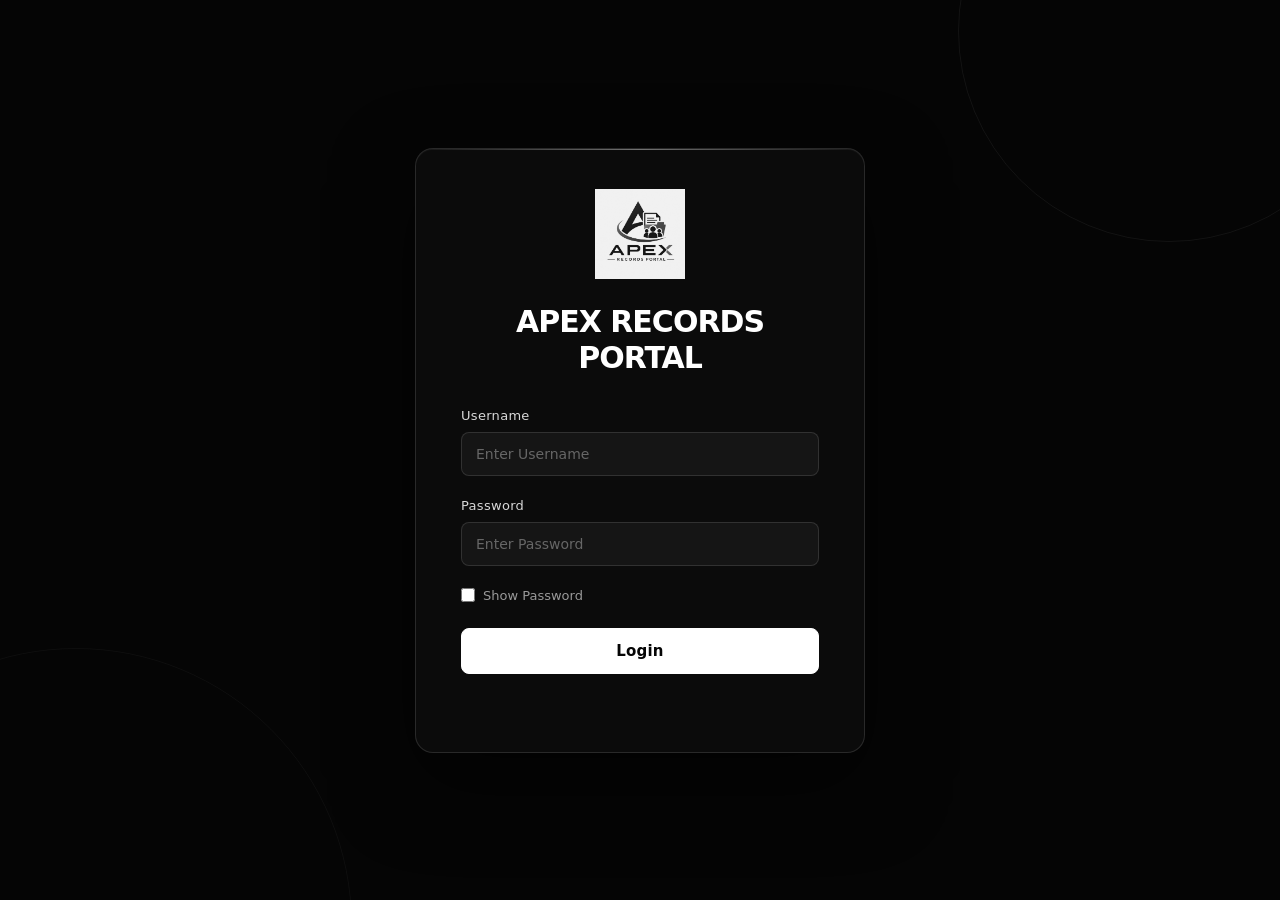
<file: index.html>
<!DOCTYPE html>
<html>
<head>
    <meta charset="UTF-8">
    <title>Employee Management System</title>

    <meta http-equiv="refresh"
          content="0; url=Apex-Records-Portal/Employeehtml/emplogin.html">
</head>
<body>
</body>
</html>
</file>
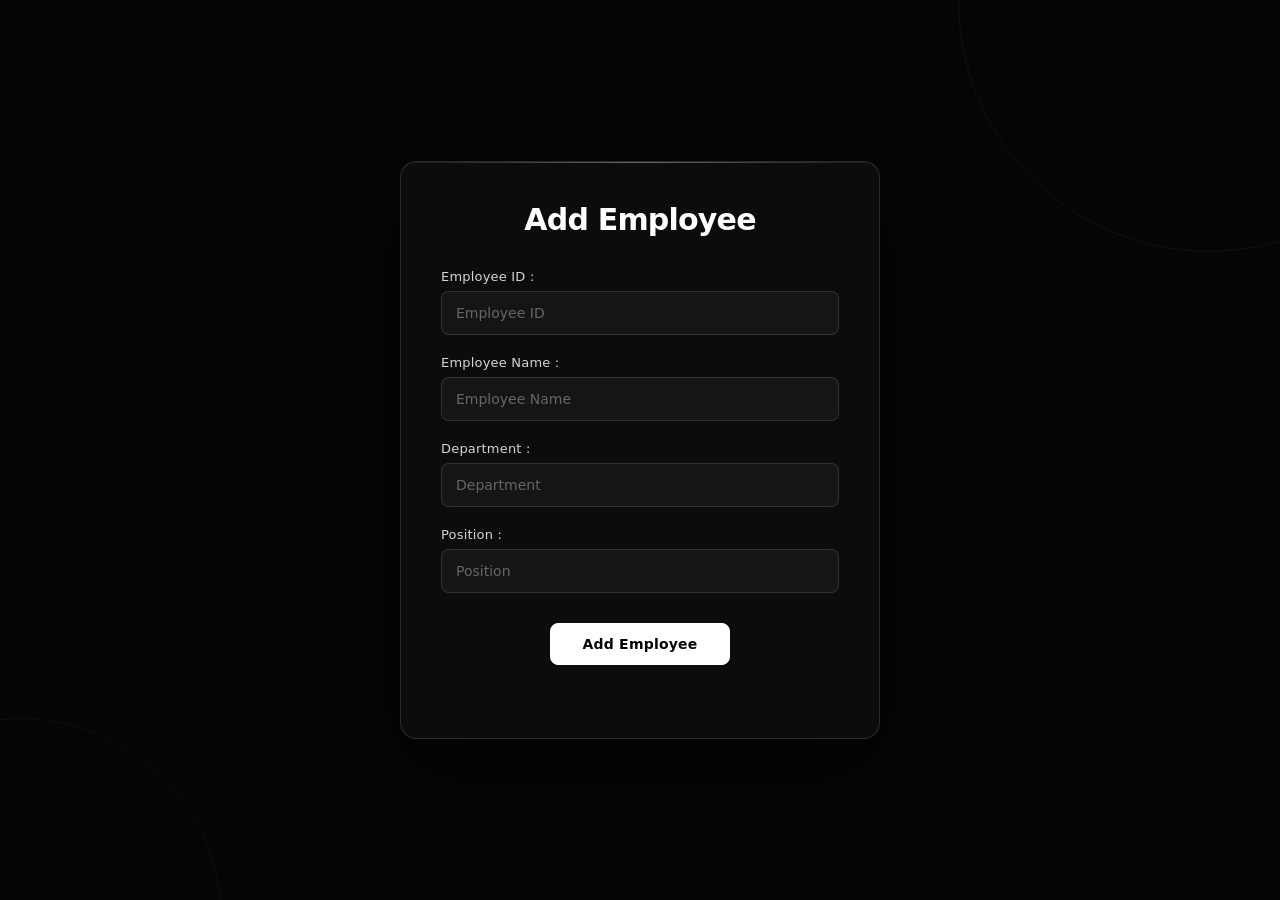
<file: Apex-Records-Portal/Employeehtml/empadd.html>
<!DOCTYPE html>
<html lang="en">
<head>
    <meta charset="UTF-8">
    <meta name="viewport" content="width=device-width, initial-scale=1.0">
    <title>ApexRecordPortal</title>
    <link rel="stylesheet" href="../Employeecss/empadd.css">
    <link rel="icon" type="image/svg+xml" href="../logo/icon.svg" >
</head>
<body>
    <div class="cont">
        <h1>Add Employee</h1>
        <form id="empform">
            <label >Employee ID :</label>
            <input type="text" id="empid" placeholder="Employee ID">
            <label >Employee Name :</label>
            <input type="text" id="empname" placeholder="Employee Name">
            <label >Department :</label>
            <input type="text" id="dep" placeholder="Department">
            <label >Position :</label>
            <input type="text" id="pos" placeholder="Position">
             <button type="submit"onclick="window.location='employee.html'">Add Employee</button>
            
        </form>
        <p id="mes"></p>
    </div>
    <script src="../Employeejs/empadd.js"></script>   
</body>
</html>
</file>
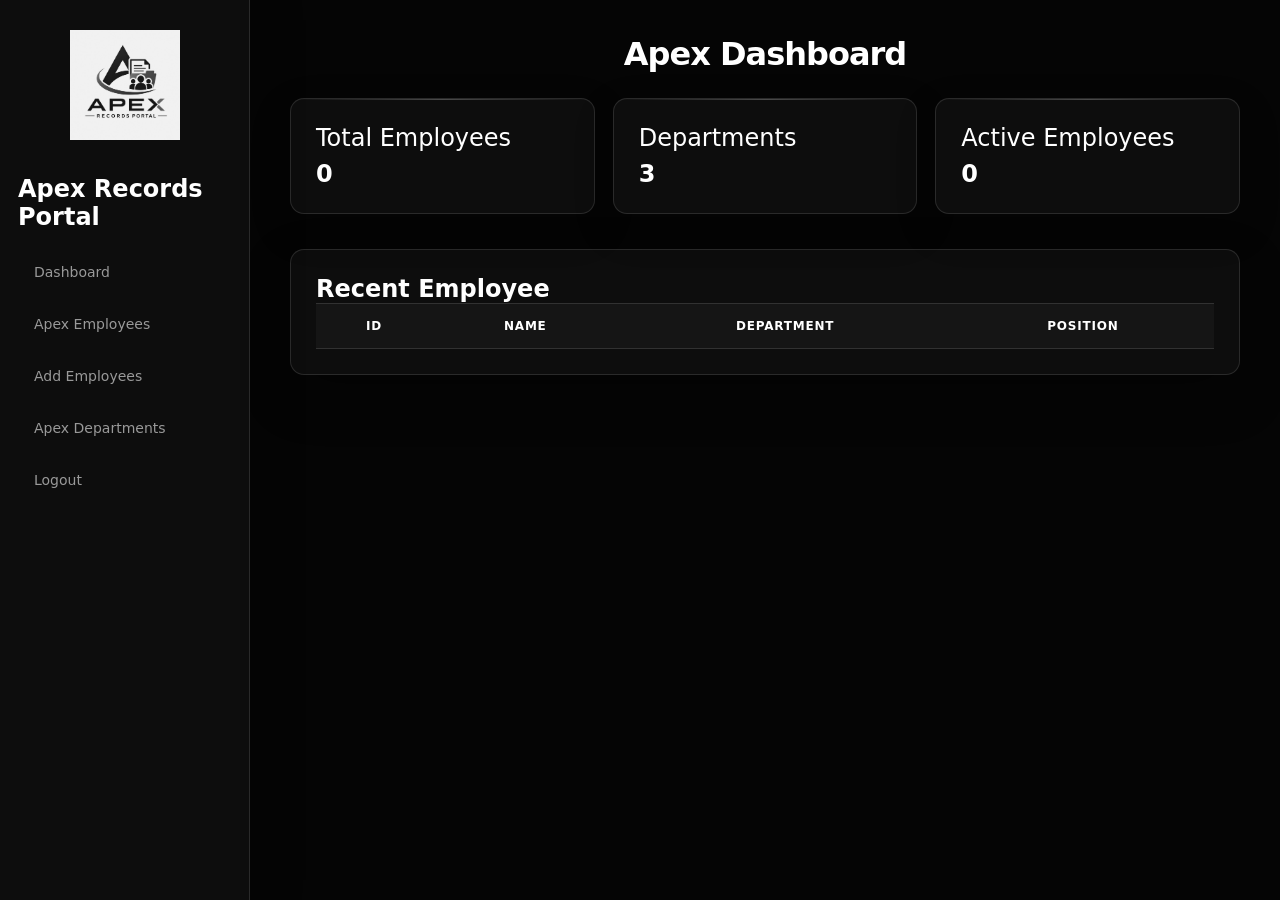
<file: Apex-Records-Portal/Employeehtml/empdashboard.html>
<!DOCTYPE html>
<html lang="en">
<head>
    <meta charset="UTF-8">
    <meta name="viewport" content="width=device-width, initial-scale=1.0">
    <title>ApexRecordPortal</title>
    <link rel="stylesheet" href="../Employeecss/empdashboard.css">
    <link rel="icon" type="image/svg+xml" href="../logo/icon.svg" >
</head>
<body>
    <div class="classd">
        <aside class="side">
            <img src="../logo/logo.jpg" alt="Apexlogo" class="logo" width="180">
            <h1>Apex Records Portal</h1>
            <br>
            <ul>
                <a href="empdashboard.html"><li>Dashboard</li></a>
                <a href="employee.html"><li>Apex Employees</li></a>
                <a href="empadd.html"><li>Add Employees</li></a>
                <a href="empdep.html"><li>Apex Departments</li></a>
                <a href="emplogin.html"><li>Logout</li></a>
            </ul>
        </aside>
    <main class="maintag">
        <header>
            <h1 class="hone">Apex Dashboard</h1>
        </header>
        <section class="tags">
            
            <div class="tag">
                <h2>Total Employees</h2>
                <h1 id="temp">0</h1>
            </div>
        
            <div class="tag">
                <h2>Departments</h2>
                <h1>3</h1>
            </div>
            <div class="tag">
                <h2>Active Employees</h2>
                <h1 id="aemp">0</h1>
            </div>
        </section>
        <section class="re">
            <h2>Recent Employee</h2>
            <table>
                <thead>
                    <tr>
                        <th>ID</th>
                        <th>NAME</th>
                        <th>DEPARTMENT</th>
                        <th>Position</th>
                    </tr>
                </thead>
                <tbody id="emptable"></tbody>
            </table>
        </section>
    </main>
    </div>
    <script src="../Employeejs/empdashboard.js"></script>
</body>
</html>
</file>
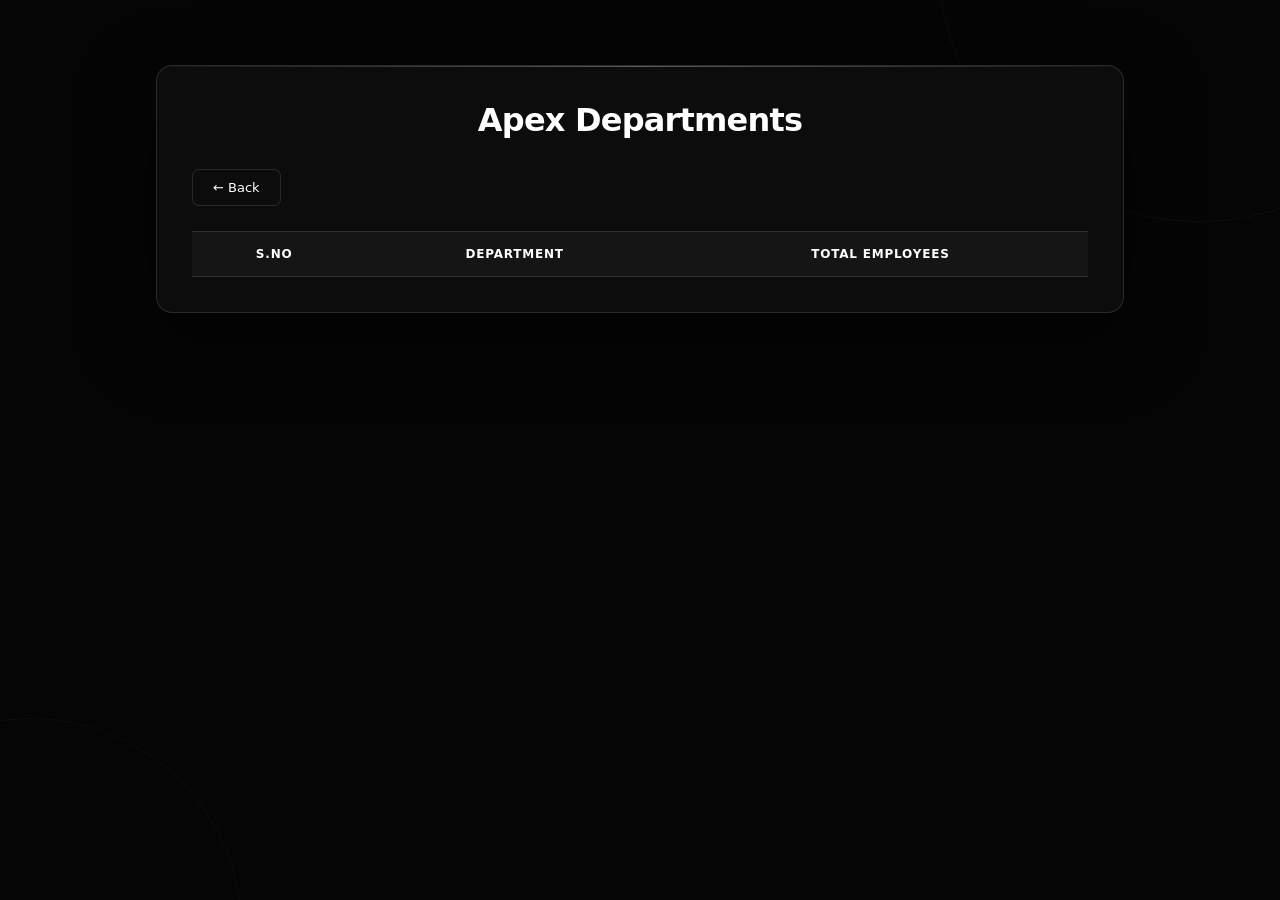
<file: Apex-Records-Portal/Employeehtml/empdep.html>
<!DOCTYPE html>
<html lang="en">
<head>
    <meta charset="UTF-8">
    <meta name="viewport" content="width=device-width, initial-scale=1.0">
    <title>ApexRecordPortal</title>
    <link rel="stylesheet" href="../Employeecss/empdep.css">
    <link rel="icon" type="image/svg+xml" href="../logo/icon.svg" >
</head>
<body>

<div class="container">
    <h1>Apex Departments</h1>

    <button onclick="window.location='empdashboard.html'" class="back">
        ← Back
    </button>

    <table>
        <thead>
            <tr>
                <th>S.No</th>
                <th>Department</th>
                <th>Total Employees</th>
            </tr>
        </thead>

        <tbody id="departmentTable"></tbody>
    </table>

</div>

<script src="../Employeejs/empdep.js"></script>

</body>
</html>
</file>
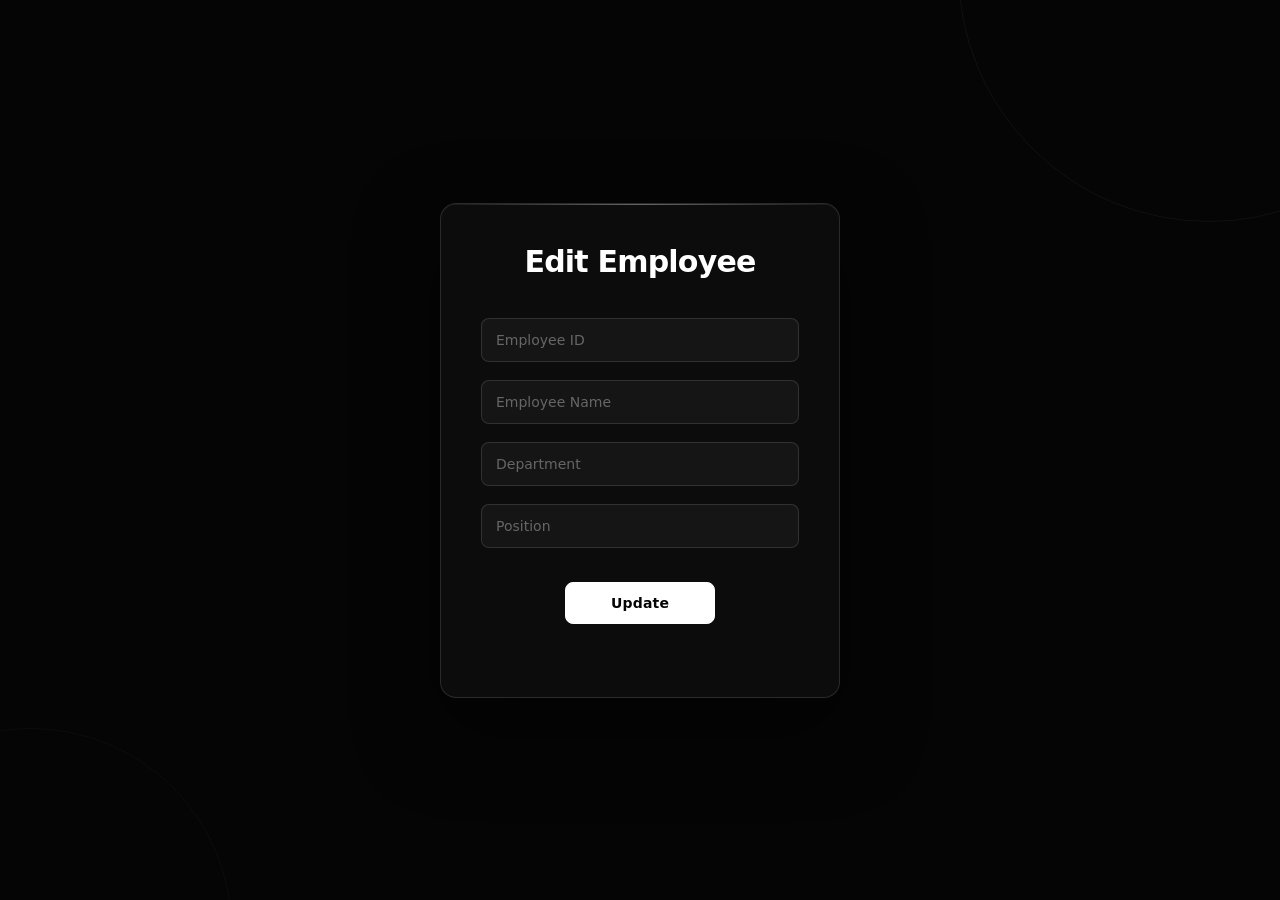
<file: Apex-Records-Portal/Employeehtml/empedit.html>
<!DOCTYPE html>
<html lang="en">
<head>
    <meta charset="UTF-8">
    <meta name="viewport" content="width=device-width, initial-scale=1.0">
    <title>ApexRecordPortal</title>
    <link rel="stylesheet" href="../Employeecss/empedit.css">
    <link rel="icon" type="image/svg+xml" href="../logo/icon.svg" >
</head>
<body>
    <article class="const">
        <h1>Edit Employee</h1>
      <form id="editform">
        <input type="text" id="empid" placeholder="Employee ID">
        <input type="text" id="empname" placeholder="Employee Name">
        <input type="text" id="dep" placeholder="Department">
        <input type="text" id="pos" placeholder="Position">

        <button type="submit"onclick="window.location='employee.html'">Update </button>
      </form>
       <p id="mes"></p>
    </article>
<script src="../Employeejs/empedit.js"></script>
</body>
</html>
</file>
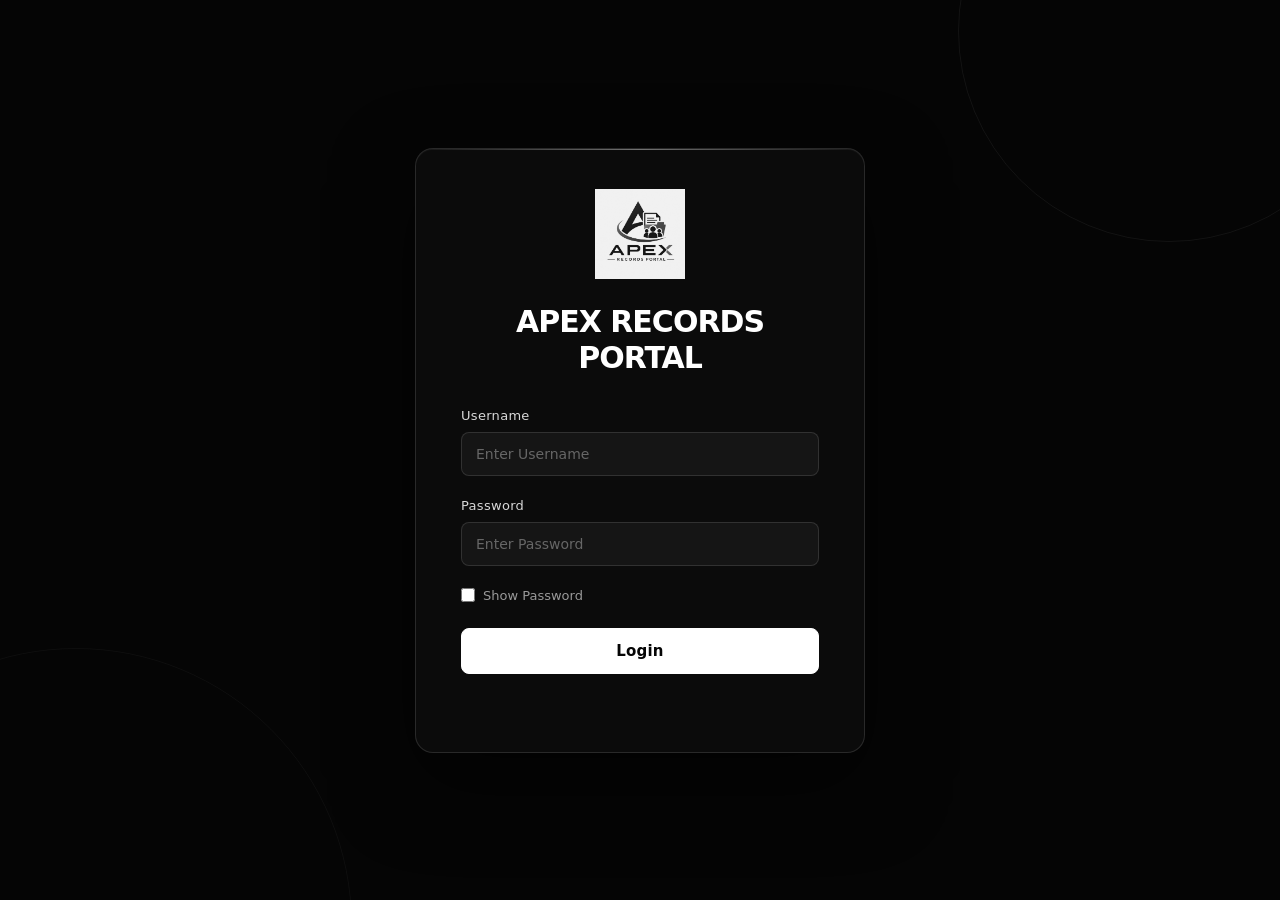
<file: Apex-Records-Portal/Employeehtml/emplogin.html>
<!DOCTYPE html>
<html lang="en">
<head>
    <meta charset="UTF-8">
    <meta name="viewport" content="width=device-width, initial-scale=1.0">
    <title>ApexRecordPortal</title>
    <link rel="stylesheet" href="../Employeecss/emplogin.css">
    <link rel="icon" type="image/svg+xml" href="../logo/icon.svg" >
</head>
<body>
<article class="logina">
    <div class="logind">
        <div class="logo">
            <img src="../logo/logo.jpg" alt="Apexlogo">
        </div>
        <h2>APEX RECORDS PORTAL</h2>

        <form id="loginForm">
            <div class="inputd">
                <label>Username</label>
                <input type="text" id="username" placeholder="Enter Username" required>
            </div>

            <div class="inputd">
                <label>Password</label>
                <input type="password" id="password" placeholder="Enter Password" required>
            </div>

            <div class="showp">
                <input type="checkbox" id="showPassword">
                <label for="showPassword">Show Password</label>
            </div>

            <button type="submit" class="loginb">Login</button>
        </form>

        <p id="message"></p>
    </div>
</div>

<script src="../Employeejs/emplogin.js"></script>
</body>
</html>
</file>
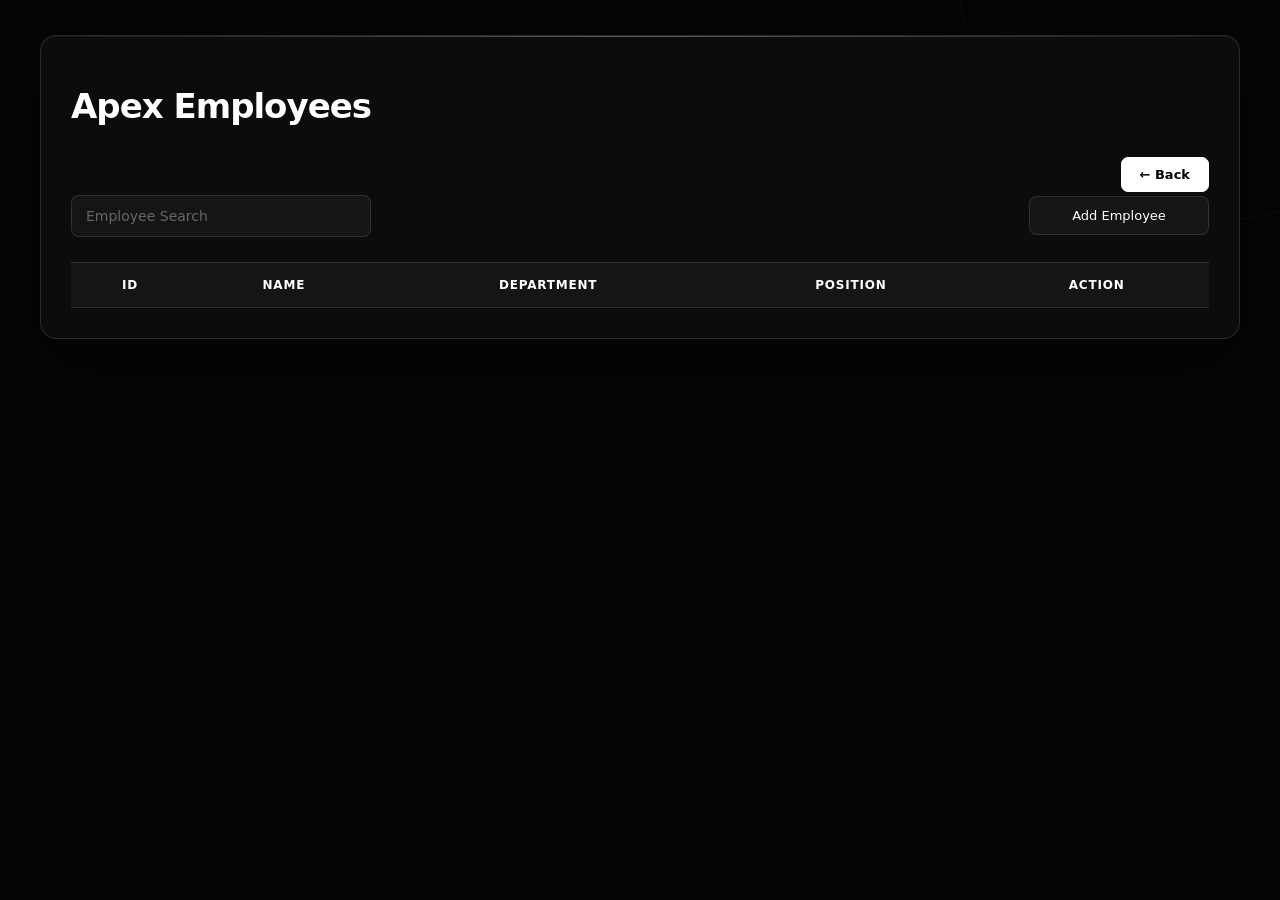
<file: Apex-Records-Portal/Employeehtml/employee.html>
<!DOCTYPE html>
<html lang="en">
<head>
    <meta charset="UTF-8">
    <meta name="viewport" content="width=device-width, initial-scale=1.0">
    <title>ApexRecordPortal</title>
    <link rel="stylesheet" href="../Employeecss/employee.css">
    <link rel="icon" type="image/svg+xml" href="../logo/icon.svg" >
</head>
    <div class="const">
        <h1>Apex Employees</h1>

        <a href="empdashboard.html" class="emp">← Back</a><br><br>
        <div class="top">
            <input type="text" id="sea" placeholder="Employee Search">
            <button onclick="addEmployee()">Add Employee</button>
            
        </div>
        <table>
            <thead>
                <tr>
                    <th>ID</th>
                    <th>Name</th>
                    <th>Department</th>
                    <th>Position</th>
                    <th>Action</th>
                </tr>
            </thead>
            <tbody id="employeeTable"></tbody>
        </table>
    </div>
    <script src="../Employeejs/employee.js"></script>
</body>
</html
</file>
<file: Apex-Records-Portal/Employeecss/empadd.css>
/* 
   EMPLOYEE FORM
   LUXURY DARK DESIGN
 */

* {
    margin: 0;
    padding: 0;
    box-sizing: border-box;

    font-family:
        system-ui,
        -apple-system,
        BlinkMacSystemFont,
        "Segoe UI",
        Roboto,
        Oxygen,
        Ubuntu,
        Cantarell,
        "Open Sans",
        "Helvetica Neue",
        sans-serif;
}


/* 
   DESIGN SYSTEM
 */

:root {
    --bg: #050505;
    --surface: #0d0d0d;
    --surface-light: #151515;

    --text: #ffffff;
    --text-secondary: #999999;

    --border: rgba(255, 255, 255, 0.12);
    --border-hover: rgba(255, 255, 255, 0.28);

    --shadow: rgba(0, 0, 0, 0.55);
}


/* 
   BODY
 */

body {
    min-height: 100vh;

    display: flex;

    justify-content: center;

    align-items: center;

    padding: 30px;

    background: var(--bg);

    color: var(--text);

    position: relative;

    overflow-x: hidden;
}


/* 
   BACKGROUND DECORATION
 */

body::before {
    content: "";

    position: fixed;

    width: 500px;
    height: 500px;

    border: 1px solid rgba(255, 255, 255, 0.05);

    border-radius: 50%;

    top: -250px;
    right: -180px;

    pointer-events: none;
}


body::after {
    content: "";

    position: fixed;

    width: 400px;
    height: 400px;

    border: 1px solid rgba(255, 255, 255, 0.04);

    border-radius: 50%;

    bottom: -220px;
    left: -180px;

    pointer-events: none;
}


/* 
   FORM CONTAINER
 */

.cont {
    width: 480px;

    max-width: 100%;

    padding: 40px;

    background: rgba(13, 13, 13, 0.94);

    border: 1px solid var(--border);

    border-radius: 16px;

    color: var(--text);

    box-shadow:
        0 30px 80px var(--shadow),
        inset 0 1px 0 rgba(255, 255, 255, 0.03);

    backdrop-filter: blur(18px);

    -webkit-backdrop-filter: blur(18px);

    position: relative;

    z-index: 1;

    overflow: hidden;
}


/* 
   TOP CARD LINE
 */

.cont::before {
    content: "";

    position: absolute;

    top: 0;
    left: 0;

    width: 100%;
    height: 1px;

    background:
        linear-gradient(
            90deg,
            transparent,
            rgba(255, 255, 255, 0.35),
            transparent
        );
}


/* 
   HEADING
 */

h1 {
    text-align: center;

    margin-bottom: 32px;

    color: var(--text);

    font-size: 30px;

    font-weight: 600;

    letter-spacing: -0.8px;
}


/* 
   LABEL
 */

label {
    display: block;

    color: #d5d5d5;

    font-size: 13px;

    font-weight: 500;

    margin-top: 15px;

    margin-bottom: 7px;

    letter-spacing: 0.2px;
}


/* 
   INPUT
 */

input {
    width: 100%;

    padding: 13px 14px;

    margin: 0 0 5px;

    background: var(--surface-light);

    color: var(--text);

    border: 1px solid var(--border);

    border-radius: 8px;

    outline: none;

    font-size: 14px;

    transition:
        border-color 0.25s ease,
        background 0.25s ease,
        box-shadow 0.25s ease;
}


/* 
   PLACEHOLDER
 */

input::placeholder {
    color: #666666;
}


/* 
   INPUT FOCUS
 */

input:focus {
    background: #191919;

    border-color: var(--border-hover);

    box-shadow:
        0 0 0 3px rgba(255, 255, 255, 0.04);
}


/* 
   BUTTON
 */

button {
    width: 45%;

    min-width: 150px;

    padding: 12px 20px;

    margin: 25px auto 0;

    display: block;

    background: var(--text);

    color: #050505;

    border: 1px solid var(--text);

    border-radius: 8px;

    cursor: pointer;

    font-size: 14px;

    font-weight: 600;

    letter-spacing: 0.2px;

    transition:
        background 0.25s ease,
        color 0.25s ease,
        border-color 0.25s ease,
        transform 0.25s ease,
        box-shadow 0.25s ease;
}


/* 
   BUTTON HOVER
 */

button:hover {
    background: transparent;

    color: var(--text);

    border-color: var(--border-hover);

    transform: translateY(-2px);

    box-shadow:
        0 12px 30px rgba(0, 0, 0, 0.4);
}


/* 
   BUTTON ACTIVE
 */

button:active {
    transform: translateY(0);
}


/* 
   MESSAGE
 */

#mes {
    margin-top: 15px;

    text-align: center;

    color: var(--text-secondary);

    font-size: 13px;

    font-weight: 500;

    min-height: 18px;
}


/* 
   ERROR MESSAGE
 */

#mes.error {
    color: #ffffff;
}


/* 
   RESPONSIVE
 */

@media (max-width: 600px) {

    body {
        padding: 20px;
    }

    .cont {
        width: 100%;

        padding: 30px 24px;

        border-radius: 14px;
    }

    h1 {
        font-size: 26px;

        margin-bottom: 25px;
    }

    button {
        width: 100%;
    }
}


/* 
   SMALL MOBILE
 */

@media (max-width: 380px) {

    .cont {
        padding: 25px 18px;
    }

    h1 {
        font-size: 23px;
    }

    input {
        padding: 12px;
    }

    button {
        padding: 12px;
    }
}
</file>
<file: Apex-Records-Portal/Employeecss/empdashboard.css>
/* 
   EMPLOYEE MANAGEMENT SYSTEM
   LUXURY DARK DESIGN SYSTEM
 */

* {
    margin: 0;
    padding: 0;
    box-sizing: border-box;

    font-family:
        system-ui,
        -apple-system,
        BlinkMacSystemFont,
        "Segoe UI",
        Roboto,
        Oxygen,
        Ubuntu,
        Cantarell,
        "Open Sans",
        "Helvetica Neue",
        sans-serif;
}


/* 
   DESIGN TOKENS
 */

:root {
    --bg: #050505;
    --surface: #0d0d0d;
    --surface-light: #151515;

    --text: #ffffff;
    --text-secondary: #999999;

    --border: rgba(255, 255, 255, 0.12);
    --border-hover: rgba(255, 255, 255, 0.25);

    --shadow: rgba(0, 0, 0, 0.45);
}


/* 
   BODY
 */

body {
    min-height: 100vh;

    background: var(--bg);

    color: var(--text);

    overflow-x: hidden;
}


/* 
   MAIN HEADING
 */

.hone {
    color: var(--text);

    text-align: center;

    font-size: 32px;

    font-weight: 600;

    letter-spacing: -1px;

    margin-bottom: 25px;
}


/* 
   MAIN LAYOUT
 */

.classd {
    display: flex;

    min-height: 100vh;

    background: var(--bg);
}


/* 
   SIDEBAR
 */

.side {
    width: 250px;

    min-height: 100vh;

    background: var(--surface);

    color: var(--text);

    padding: 25px 18px;

    border-right: 1px solid var(--border);

    position: sticky;

    top: 0;

    box-shadow:
        10px 0 40px rgba(0, 0, 0, 0.25);

    z-index: 10;
}


/* 
   LOGO
 */

.logo {
    width: 110px;

    height: auto;

    display: block;

    margin: 5px auto 35px;

    object-fit: contain;

    filter: grayscale(100%);

    opacity: 0.95;
}


/* 
   LINKS
 */

a {
    text-decoration: none;

    color: inherit;
}


/* 
   SIDEBAR MENU
 */

.side ul {
    list-style: none;

    padding: 0;

    margin: 0;
}


.side ul li {
    padding: 13px 15px;

    margin-bottom: 8px;

    background: transparent;

    color: var(--text-secondary);

    font-size: 14px;

    font-weight: 500;

    border: 1px solid transparent;

    border-radius: 8px;

    cursor: pointer;

    transition:
        background 0.25s ease,
        color 0.25s ease,
        border-color 0.25s ease,
        transform 0.25s ease;
}


/* 
   SIDEBAR HOVER
 */

.side ul li:hover {
    background: var(--surface-light);

    color: var(--text);

    border-color: var(--border);

    transform: translateX(3px);
}


/* 
   MAIN CONTENT
 */

.maintag {
    flex: 1;

    min-width: 0;

    padding: 35px 40px;

    background: var(--bg);
}


/* 
   HEADER
 */

header {
    margin-bottom: 25px;
}


header h1,
header h2,
header h3 {
    color: var(--text);

    font-weight: 600;

    letter-spacing: -0.8px;
}


/* 
   DASHBOARD TAG CONTAINER
 */

.tags {
    display: grid;

    grid-template-columns:
        repeat(auto-fit, minmax(220px, 1fr));

    gap: 18px;

    margin-top: 20px;

    background: transparent;

    padding: 0;

    border-radius: 0;
}


/* 
   DASHBOARD CARD
 */

.tag {
    background: var(--surface);

    padding: 25px;

    border-radius: 14px;

    border: 1px solid var(--border);

    box-shadow:
        0 15px 40px rgba(0, 0, 0, 0.2);

    transition:
        transform 0.3s ease,
        border-color 0.3s ease,
        background 0.3s ease,
        box-shadow 0.3s ease;

    position: relative;

    overflow: hidden;
}


/* subtle card line */

.tag::before {
    content: "";

    position: absolute;

    top: 0;
    left: 0;

    width: 100%;

    height: 1px;

    background:
        linear-gradient(
            90deg,
            transparent,
            rgba(255, 255, 255, 0.25),
            transparent
        );
}


/* 
   CARD HOVER
 */

.tag:hover {
    background: var(--surface-light);

    color: var(--text);

    border-color: var(--border-hover);

    transform: translateY(-5px);

    box-shadow:
        0 20px 50px rgba(0, 0, 0, 0.4);
}


/* 
   CARD HEADINGS
 */

.tag h2,
.tag h3,
.tag h4 {
    color: var(--text);

    margin-bottom: 8px;

    font-weight: 500;
}


.tag p {
    color: var(--text-secondary);

    font-size: 14px;
}


/* 
   EMPLOYEE SECTION
 */

.re {
    margin-top: 35px;

    background: var(--surface);

    padding: 25px;

    border-radius: 14px;

    border: 1px solid var(--border);

    box-shadow:
        0 20px 50px rgba(0, 0, 0, 0.3);

    overflow-x: auto;
}


/* 
   TABLE
 */

table {
    width: 100%;

    border-collapse: separate;

    border-spacing: 0;

    overflow: hidden;

    color: var(--text);

    min-width: 650px;
}


/* 
   TABLE HEADER
 */

th {
    background: var(--surface-light);

    color: #ffffff;

    padding: 15px 14px;

    font-size: 12px;

    font-weight: 600;

    text-transform: uppercase;

    letter-spacing: 0.8px;

    border-top: 1px solid var(--border);

    border-bottom: 1px solid var(--border);
}


/* 
   TABLE DATA
 */

td {
    padding: 15px 14px;

    text-align: center;

    color: var(--text-secondary);

    font-size: 14px;

    border-bottom: 1px solid var(--border);

    transition:
        background 0.2s ease,
        color 0.2s ease;
}


/* 
   TABLE ROWS
 */

tr {
    transition:
        background 0.2s ease;
}


tr:nth-child(even) {
    background: rgba(255, 255, 255, 0.015);
}


tr:hover {
    background: rgba(255, 255, 255, 0.05);
}


tr:hover td {
    color: var(--text);
}


/* 
   EMPTY TABLE MESSAGE
 */

#emptable {
    text-align: center;

    font-weight: 500;

    color: var(--text-secondary);

    padding: 30px;
}


/* 
   SCROLLBAR
 */

::-webkit-scrollbar {
    width: 8px;

    height: 8px;
}


::-webkit-scrollbar-track {
    background: var(--bg);
}


::-webkit-scrollbar-thumb {
    background: #2a2a2a;

    border-radius: 20px;
}


::-webkit-scrollbar-thumb:hover {
    background: #444444;
}


/* 
   RESPONSIVE - TABLET
 */

@media (max-width: 900px) {

    .side {
        width: 210px;

        padding: 20px 14px;
    }

    .maintag {
        padding: 25px;
    }

    .tags {
        grid-template-columns:
            repeat(2, minmax(0, 1fr));
    }
}


/* 
   RESPONSIVE - MOBILE
 */

@media (max-width: 700px) {

    .classd {
        flex-direction: column;
    }

    .side {
        width: 100%;

        min-height: auto;

        position: relative;

        border-right: none;

        border-bottom: 1px solid var(--border);

        padding: 15px;
    }

    .logo {
        width: 80px;

        margin-bottom: 18px;
    }

    .side ul {
        display: flex;

        gap: 8px;

        overflow-x: auto;
    }

    .side ul li {
        flex: 0 0 auto;

        margin-bottom: 0;

        white-space: nowrap;
    }

    .maintag {
        padding: 25px 18px;
    }

    .tags {
        grid-template-columns: 1fr;
    }

    .re {
        padding: 18px;

        margin-top: 25px;
    }

    .hone {
        font-size: 26px;
    }
}


/* 
   SMALL MOBILE
 */

@media (max-width: 450px) {

    .maintag {
        padding: 20px 14px;
    }

    .tag {
        padding: 20px;
    }

    .re {
        padding: 14px;
    }

    .hone {
        font-size: 24px;
    }
}
</file>
<file: Apex-Records-Portal/Employeecss/empdep.css>
/* 
   EMPLOYEE DETAILS PAGE
   LUXURY DARK DESIGN
 */

* {
    margin: 0;
    padding: 0;
    box-sizing: border-box;

    font-family:
        system-ui,
        -apple-system,
        BlinkMacSystemFont,
        "Segoe UI",
        Roboto,
        Oxygen,
        Ubuntu,
        Cantarell,
        "Open Sans",
        "Helvetica Neue",
        sans-serif;
}


/* 
   DESIGN SYSTEM
 */

:root {
    --bg: #050505;
    --surface: #0d0d0d;
    --surface-light: #151515;

    --text: #ffffff;
    --text-secondary: #999999;

    --border: rgba(255, 255, 255, 0.12);
    --border-hover: rgba(255, 255, 255, 0.28);

    --shadow: rgba(0, 0, 0, 0.5);
}


/* 
   BODY
 */

body {
    min-height: 100vh;

    margin: 0;

    padding: 35px;

    background: var(--bg);

    color: var(--text);

    font-weight: 400;

    overflow-x: hidden;

    position: relative;
}


/* 
   BACKGROUND DECORATION
 */

body::before {
    content: "";

    position: fixed;

    width: 520px;
    height: 520px;

    border: 1px solid rgba(255, 255, 255, 0.04);

    border-radius: 50%;

    top: -300px;
    right: -180px;

    pointer-events: none;
}


body::after {
    content: "";

    position: fixed;

    width: 420px;
    height: 420px;

    border: 1px solid rgba(255, 255, 255, 0.035);

    border-radius: 50%;

    bottom: -240px;
    left: -180px;

    pointer-events: none;
}


/* 
   MAIN CONTAINER
 */

.container {
    width: 80%;

    max-width: 1200px;

    margin: 30px auto;

    padding: 35px;

    background: rgba(13, 13, 13, 0.94);

    color: var(--text);

    border-radius: 16px;

    border: 1px solid var(--border);

    box-shadow:
        0 25px 70px var(--shadow),
        inset 0 1px 0 rgba(255, 255, 255, 0.03);

    backdrop-filter: blur(16px);

    -webkit-backdrop-filter: blur(16px);

    position: relative;

    z-index: 1;

    overflow-x: auto;
}


/* 
   TOP CARD LINE
 */

.container::before {
    content: "";

    position: absolute;

    top: 0;
    left: 0;

    width: 100%;

    height: 1px;

    background:
        linear-gradient(
            90deg,
            transparent,
            rgba(255, 255, 255, 0.3),
            transparent
        );
}


/* 
   HEADING
 */

h1 {
    text-align: center;

    color: var(--text);

    font-size: 32px;

    font-weight: 600;

    letter-spacing: -0.8px;

    margin-bottom: 30px;
}


/* 
   BACK BUTTON
 */

.back {
    background: transparent;

    color: var(--text);

    border: 1px solid var(--border);

    padding: 10px 20px;

    border-radius: 7px;

    cursor: pointer;

    margin-bottom: 25px;

    font-size: 13px;

    font-weight: 500;

    transition:
        background 0.25s ease,
        color 0.25s ease,
        border-color 0.25s ease,
        transform 0.25s ease;
}


/* 
   BACK BUTTON HOVER
 */

.back:hover {
    background: var(--text);

    color: #050505;

    border-color: var(--text);

    transform: translateX(-3px);
}


/* 
   TABLE
 */

table {
    width: 100%;

    min-width: 650px;

    border-collapse: separate;

    border-spacing: 0;

    overflow: hidden;
}


/* 
   TABLE HEADER
 */

th {
    background: var(--surface-light);

    color: var(--text);

    padding: 15px;

    font-size: 12px;

    font-weight: 600;

    text-transform: uppercase;

    letter-spacing: 0.8px;

    border-top: 1px solid var(--border);

    border-bottom: 1px solid var(--border);
}


/* 
   TABLE DATA
 */

td {
    padding: 15px;

    text-align: center;

    color: var(--text-secondary);

    font-size: 14px;

    border-bottom: 1px solid var(--border);

    transition:
        background 0.2s ease,
        color 0.2s ease;
}


/* 
   ALTERNATING ROWS
 */

tr:nth-child(even) {
    background: rgba(255, 255, 255, 0.015);
}


/* 
   ROW HOVER
 */

tr:hover {
    background: rgba(255, 255, 255, 0.045);
}


tr:hover td {
    color: var(--text);
}


/* 
   SCROLLBAR
 */

::-webkit-scrollbar {
    width: 7px;

    height: 7px;
}


::-webkit-scrollbar-track {
    background: var(--bg);
}


::-webkit-scrollbar-thumb {
    background: #292929;

    border-radius: 20px;
}


::-webkit-scrollbar-thumb:hover {
    background: #444444;
}


/* 
   TABLET
 */

@media (max-width: 900px) {

    body {
        padding: 25px;
    }

    .container {
        width: 95%;

        padding: 25px;
    }
}


/* 
   MOBILE
 */

@media (max-width: 600px) {

    body {
        padding: 15px;
    }

    .container {
        width: 100%;

        margin: 15px auto;

        padding: 20px;

        border-radius: 12px;
    }

    h1 {
        font-size: 26px;

        margin-bottom: 25px;
    }

    .back {
        width: 100%;
    }
}


/* 
   SMALL MOBILE
 */

@media (max-width: 400px) {

    .container {
        padding: 16px;
    }

    h1 {
        font-size: 23px;
    }

    .back {
        padding: 9px 15px;
    }
}
</file>
<file: Apex-Records-Portal/Employeecss/empedit.css>
/* 
   EDIT / UPDATE EMPLOYEE
   LUXURY DARK DESIGN
 */

* {
    margin: 0;
    padding: 0;
    box-sizing: border-box;

    font-family:
        system-ui,
        -apple-system,
        BlinkMacSystemFont,
        "Segoe UI",
        Roboto,
        Oxygen,
        Ubuntu,
        Cantarell,
        "Open Sans",
        "Helvetica Neue",
        sans-serif;
}


/* 
   DESIGN SYSTEM
 */

:root {
    --bg: #050505;
    --surface: #0d0d0d;
    --surface-light: #151515;

    --text: #ffffff;
    --text-secondary: #999999;

    --border: rgba(255, 255, 255, 0.12);
    --border-hover: rgba(255, 255, 255, 0.28);

    --shadow: rgba(0, 0, 0, 0.55);
}


/* 
   BODY
 */

body {
    min-height: 100vh;

    display: flex;

    justify-content: center;

    align-items: center;

    padding: 30px;

    background: var(--bg);

    color: var(--text);

    overflow-x: hidden;

    position: relative;
}


/* 
   GEOMETRIC DECORATIONS
 */

body::before {
    content: "";

    position: fixed;

    width: 500px;
    height: 500px;

    border: 1px solid rgba(255, 255, 255, 0.05);

    border-radius: 50%;

    top: -280px;
    right: -180px;

    pointer-events: none;
}


body::after {
    content: "";

    position: fixed;

    width: 400px;
    height: 400px;

    border: 1px solid rgba(255, 255, 255, 0.035);

    border-radius: 50%;

    bottom: -230px;
    left: -170px;

    pointer-events: none;
}


/* 
   FORM CONTAINER
 */

.const {
    width: 400px;

    max-width: 100%;

    background: rgba(13, 13, 13, 0.94);

    color: var(--text);

    padding: 40px;

    border-radius: 16px;

    border: 1px solid var(--border);

    box-shadow:
        0 30px 80px var(--shadow),
        inset 0 1px 0 rgba(255, 255, 255, 0.03);

    backdrop-filter: blur(18px);

    -webkit-backdrop-filter: blur(18px);

    position: relative;

    z-index: 1;

    overflow: hidden;
}


/* 
   TOP BORDER
 */

.const::before {
    content: "";

    position: absolute;

    top: 0;
    left: 0;

    width: 100%;

    height: 1px;

    background:
        linear-gradient(
            90deg,
            transparent,
            rgba(255, 255, 255, 0.35),
            transparent
        );
}


/* 
   HEADING
 */

h1 {
    text-align: center;

    color: var(--text);

    margin-bottom: 30px;

    font-size: 30px;

    font-weight: 600;

    letter-spacing: -0.8px;
}


/*
   INPUT
 */

input {
    width: 100%;

    padding: 13px 14px;

    margin: 9px 0;

    background: var(--surface-light);

    color: var(--text);

    border: 1px solid var(--border);

    border-radius: 8px;

    outline: none;

    font-size: 14px;

    transition:
        background 0.25s ease,
        border-color 0.25s ease,
        box-shadow 0.25s ease;
}


/*
   PLACEHOLDER
 */

input::placeholder {
    color: #666666;
}


/*
   INPUT FOCUS
*/

input:focus {
    background: #191919;

    border-color: var(--border-hover);

    box-shadow:
        0 0 0 3px rgba(255, 255, 255, 0.04);
}


/* 
   BUTTON
*/

button {
    width: 45%;

    min-width: 150px;

    padding: 12px 20px;

    background: var(--text);

    color: #050505;

    border: 1px solid var(--text);

    border-radius: 8px;

    cursor: pointer;

    font-size: 14px;

    font-weight: 600;

    letter-spacing: 0.2px;

    display: block;

    margin: 25px auto 0;

    transition:
        background 0.25s ease,
        color 0.25s ease,
        border-color 0.25s ease,
        transform 0.25s ease,
        box-shadow 0.25s ease;
}


/* 
   BUTTON HOVER
 */

button:hover {
    background: transparent;

    color: var(--text);

    border-color: var(--border-hover);

    transform: translateY(-2px);

    box-shadow:
        0 12px 30px rgba(0, 0, 0, 0.4);
}


/* 
   BUTTON ACTIVE
*/

button:active {
    transform: translateY(0);
}


/* 
   MESSAGE
*/

#mes {
    margin-top: 15px;

    text-align: center;

    color: var(--text-secondary);

    font-size: 13px;

    font-weight: 500;

    min-height: 18px;
}


/* 
   RESPONSIVE
 */

@media (max-width: 600px) {

    body {
        padding: 20px;
    }

    .const {
        width: 100%;

        padding: 30px 24px;

        border-radius: 14px;
    }

    h1 {
        font-size: 26px;
    }

    button {
        width: 100%;
    }
}


/* 
   SMALL MOBILE
*/

@media (max-width: 380px) {

    .const {
        padding: 25px 18px;
    }

    h1 {
        font-size: 23px;
    }

    input {
        padding: 12px;
    }
}
</file>
<file: Apex-Records-Portal/Employeecss/emplogin.css>
/* ================================
   LUXURY DARK LOGIN DESIGN
================================ */

* {
    margin: 0;
    padding: 0;
    box-sizing: border-box;
    font-family: system-ui, -apple-system, BlinkMacSystemFont,
        "Segoe UI", Roboto, Oxygen, Ubuntu, Cantarell,
        "Open Sans", "Helvetica Neue", sans-serif;
}

/* ================================
   ROOT VARIABLES
================================ */

:root {
    --bg: #050505;
    --surface: #0d0d0d;
    --surface-light: #151515;

    --text: #ffffff;
    --text-secondary: #999999;

    --border: rgba(255, 255, 255, 0.12);
    --border-hover: rgba(255, 255, 255, 0.25);

    --shadow: rgba(0, 0, 0, 0.55);
}


/* ================================
   BODY
================================ */

body {
    min-height: 100vh;

    display: flex;
    justify-content: center;
    align-items: center;

    background: var(--bg);

    color: var(--text);

    overflow: hidden;

    position: relative;
}


/* ================================
   BACKGROUND DECORATIONS
================================ */

body::before {
    content: "";

    position: fixed;

    width: 420px;
    height: 420px;

    border: 1px solid rgba(255, 255, 255, 0.06);

    border-radius: 50%;

    top: -180px;
    right: -100px;

    pointer-events: none;
}


body::after {
    content: "";

    position: fixed;

    width: 550px;
    height: 550px;

    border: 1px solid rgba(255, 255, 255, 0.04);

    border-radius: 50%;

    bottom: -300px;
    left: -200px;

    pointer-events: none;
}


/* ================================
   LOGIN WRAPPER
================================ */

.logina {
    width: 100%;

    min-height: 100vh;

    display: flex;
    justify-content: center;
    align-items: center;

    padding: 30px;

    position: relative;

    z-index: 1;
}


/* ================================
   LOGIN CARD
================================ */

.logind {
    width: 450px;

    padding: 45px;

    background: rgba(13, 13, 13, 0.92);

    color: var(--text);

    border: 1px solid var(--border);

    border-radius: 18px;

    box-shadow:
        0 30px 80px var(--shadow),
        inset 0 1px 0 rgba(255, 255, 255, 0.03);

    backdrop-filter: blur(18px);
    -webkit-backdrop-filter: blur(18px);

    position: relative;

    overflow: hidden;
}


/* subtle top line */

.logind::before {
    content: "";

    position: absolute;

    top: 0;
    left: 0;

    width: 100%;
    height: 1px;

    background: linear-gradient(
        90deg,
        transparent,
        rgba(255, 255, 255, 0.4),
        transparent
    );
}


/* ================================
   LOGO
================================ */

.logo {
    text-align: center;

    margin-top: -5px;

    margin-bottom: 25px;
}


.logo img {
    width: 90px;

    height: auto;

    display: block;

    margin: 0 auto;

    object-fit: contain;

    filter: grayscale(100%);

    opacity: 0.95;
}


/* ================================
   LOGIN TITLE
================================ */

.logind h2 {
    text-align: center;

    margin-bottom: 32px;

    color: var(--text);

    font-size: 30px;

    font-weight: 600;

    letter-spacing: -1px;

    line-height: 1.2;
}


/* ================================
   INPUT CONTAINER
================================ */

.inputd {
    margin-bottom: 22px;
}


/* ================================
   LABEL
================================ */

.inputd label {
    display: block;

    margin-bottom: 9px;

    color: #d8d8d8;

    font-size: 13px;

    font-weight: 500;

    letter-spacing: 0.3px;
}


/* ================================
   INPUT
================================ */

.inputd input {
    width: 100%;

    padding: 13px 14px;

    background: var(--surface-light);

    color: var(--text);

    border: 1px solid var(--border);

    border-radius: 8px;

    outline: none;

    font-size: 14px;

    transition:
        border-color 0.25s ease,
        background 0.25s ease,
        box-shadow 0.25s ease;
}


/* Placeholder */

.inputd input::placeholder {
    color: #666666;
}


/* Focus */

.inputd input:focus {
    background: #191919;

    border-color: var(--border-hover);

    box-shadow:
        0 0 0 3px rgba(255, 255, 255, 0.04);
}


/* ================================
   SHOW PASSWORD
================================ */

.showp {
    display: flex;

    align-items: center;

    gap: 8px;

    margin-bottom: 25px;

    color: var(--text-secondary);

    font-size: 13px;
}


.showp input {
    width: 14px;
    height: 14px;

    accent-color: #ffffff;

    cursor: pointer;
}


.showp label {
    cursor: pointer;

    transition: color 0.2s ease;
}


.showp label:hover {
    color: var(--text);
}


/* ================================
   LOGIN BUTTON
================================ */

.loginb {
    width: 100%;

    padding: 13px 18px;

    background: var(--text);

    color: #050505;

    border: 1px solid var(--text);

    border-radius: 8px;

    font-size: 15px;

    font-weight: 600;

    letter-spacing: 0.2px;

    cursor: pointer;

    transition:
        background 0.25s ease,
        color 0.25s ease,
        transform 0.25s ease,
        box-shadow 0.25s ease;
}


/* Hover */

.loginb:hover {
    background: transparent;

    color: var(--text);

    border-color: var(--border-hover);

    transform: translateY(-2px);

    box-shadow:
        0 10px 25px rgba(0, 0, 0, 0.35);
}


/* Click */

.loginb:active {
    transform: translateY(0);
}


/* ================================
   MESSAGE
================================ */

#message {
    margin-top: 15px;

    text-align: center;

    font-size: 13px;

    font-weight: 500;

    font-family: inherit;

    color: #999999;

    min-height: 18px;
}


/* ================================
   RESPONSIVE DESIGN
================================ */

@media (max-width: 600px) {

    .logina {
        padding: 20px;
    }

    .logind {
        width: 100%;

        max-width: 450px;

        padding: 35px 25px;

        border-radius: 14px;
    }

    .logind h2 {
        font-size: 26px;

        margin-bottom: 28px;
    }

    .logo img {
        width: 80px;
    }
}


/* ================================
   SMALL MOBILE
================================ */

@media (max-width: 380px) {

    .logind {
        padding: 30px 20px;
    }

    .logind h2 {
        font-size: 24px;
    }

    .inputd input {
        padding: 12px;
    }

    .loginb {
        padding: 12px;
    }
}
</file>
<file: Apex-Records-Portal/Employeecss/employee.css>
/* 
   EMPLOYEE MANAGEMENT
   LUXURY DARK EMPLOYEE LIST
 */

* {
    margin: 0;
    padding: 0;
    box-sizing: border-box;

    font-family:
        system-ui,
        -apple-system,
        BlinkMacSystemFont,
        "Segoe UI",
        Roboto,
        Oxygen,
        Ubuntu,
        Cantarell,
        "Open Sans",
        "Helvetica Neue",
        sans-serif;

    font-weight: 400;
}


/* 
   DESIGN SYSTEM
 */

:root {
    --bg: #050505;
    --surface: #0d0d0d;
    --surface-light: #151515;

    --text: #ffffff;
    --text-secondary: #999999;

    --border: rgba(255, 255, 255, 0.12);
    --border-hover: rgba(255, 255, 255, 0.28);

    --shadow: rgba(0, 0, 0, 0.5);
}


/* 
   BODY
 */

body {
    min-height: 100vh;

    background: var(--bg);

    color: var(--text);

    padding: 35px 40px;

    overflow-x: hidden;

    position: relative;
}


/* 
   BACKGROUND CIRCLE
 */

body::before {
    content: "";

    position: fixed;

    width: 500px;
    height: 500px;

    border: 1px solid rgba(255, 255, 255, 0.04);

    border-radius: 50%;

    top: -280px;
    right: -180px;

    pointer-events: none;
}


/* 
   LOGO
 */

.logo {
    position: absolute;

    width: 90px;

    height: auto;

    top: 35px;
    right: 45px;

    object-fit: contain;

    filter: grayscale(100%);

    opacity: 0.9;
}


/* 
   MAIN HEADING
 */

h1 {
    margin-top: 20px;

    margin-bottom: 30px;

    color: var(--text);

    font-size: 34px;

    line-height: 1.2;

    font-weight: 600;

    letter-spacing: -1px;
}


/* 
   MAIN CONTAINER
 */

.const {
    width: 100%;

    background: rgba(13, 13, 13, 0.94);

    padding: 30px;

    border-radius: 16px;

    border: 1px solid var(--border);

    box-shadow:
        0 25px 70px var(--shadow),
        inset 0 1px 0 rgba(255, 255, 255, 0.03);

    backdrop-filter: blur(15px);

    -webkit-backdrop-filter: blur(15px);

    position: relative;

    overflow: hidden;
}


/* 
   TOP BORDER
 */

.const::before {
    content: "";

    position: absolute;

    top: 0;
    left: 0;

    width: 100%;

    height: 1px;

    background:
        linear-gradient(
            90deg,
            transparent,
            rgba(255, 255, 255, 0.3),
            transparent
        );
}


/* 
   ADD EMPLOYEE BUTTON
 */

.emp {
    float: right;

    padding: 9px 18px;

    background: var(--text);

    color: #050505;

    border: 1px solid var(--text);

    text-decoration: none;

    border-radius: 7px;

    font-size: 13px;

    font-weight: 600;

    text-align: center;

    transition:
        background 0.25s ease,
        color 0.25s ease,
        border-color 0.25s ease,
        transform 0.25s ease,
        box-shadow 0.25s ease;
}


/* 
   ADD EMPLOYEE HOVER
 */

.emp:hover {
    background: transparent;

    color: var(--text);

    border-color: var(--border-hover);

    transform: translateY(-2px);

    box-shadow:
        0 10px 25px rgba(0, 0, 0, 0.35);
}


/* 
   TOP CONTROLS
 */

.top {
    display: flex;

    justify-content: space-between;

    align-items: center;

    gap: 15px;

    margin-bottom: 25px;

    flex-wrap: wrap;
}


/* 
   SEARCH INPUT
 */

.top input {
    width: 300px;

    max-width: 100%;

    padding: 12px 14px;

    background: var(--surface-light);

    color: var(--text);

    border: 1px solid var(--border);

    border-radius: 8px;

    outline: none;

    font-size: 14px;

    cursor: text;

    transition:
        border-color 0.25s ease,
        background 0.25s ease,
        box-shadow 0.25s ease;
}


/* Placeholder */

.top input::placeholder {
    color: #666666;
}


/* Search focus */

.top input:focus {
    background: #191919;

    border-color: var(--border-hover);

    box-shadow:
        0 0 0 3px rgba(255, 255, 255, 0.04);
}


/* 
   FILTER / OTHER BUTTON
 */

button {
    width: 180px;

    padding: 11px 15px;

    background: var(--surface-light);

    color: var(--text);

    border: 1px solid var(--border);

    border-radius: 8px;

    cursor: pointer;

    font-size: 13px;

    font-weight: 500;

    transition:
        background 0.25s ease,
        border-color 0.25s ease,
        transform 0.25s ease;
}


button:hover {
    background: #1c1c1c;

    border-color: var(--border-hover);

    transform: translateY(-2px);
}


/* 
   TABLE WRAPPER
 */

table {
    width: 100%;

    min-width: 750px;

    border-collapse: separate;

    border-spacing: 0;

    overflow: hidden;
}


/* 
   TABLE HEADER
 */

th {
    background: var(--surface-light);

    color: var(--text);

    padding: 15px 14px;

    font-size: 12px;

    font-weight: 600;

    text-transform: uppercase;

    letter-spacing: 0.8px;

    border-top: 1px solid var(--border);

    border-bottom: 1px solid var(--border);
}


/* 
   TABLE DATA
 */

td {
    padding: 14px;

    text-align: center;

    color: var(--text-secondary);

    font-size: 14px;

    border-bottom: 1px solid var(--border);

    transition:
        background 0.2s ease,
        color 0.2s ease;
}


/* 
   ALTERNATING ROW
 */

tr:nth-child(even) {
    background: rgba(255, 255, 255, 0.015);
}


/* 
   ROW HOVER
 */

tr:hover {
    background: rgba(255, 255, 255, 0.045);
}


tr:hover td {
    color: var(--text);
}


/* 
   EDIT BUTTON
 */

.edit {
    background: transparent;

    color: var(--text);

    border: 1px solid var(--border);

    padding: 7px 14px;

    border-radius: 6px;

    cursor: pointer;

    text-decoration: none;

    display: block;

    width: 80px;

    margin: 6px auto;

    font-size: 12px;

    font-weight: 500;

    transition:
        background 0.25s ease,
        color 0.25s ease,
        border-color 0.25s ease,
        transform 0.25s ease;
}


/* 
   EDIT HOVER
 */

.edit:hover {
    background: var(--text);

    color: #050505;

    border-color: var(--text);

    transform: translateY(-2px);
}


/* 
   DELETE BUTTON
 */

.delete {
    background: transparent;

    color: #999999;

    border: 1px solid rgba(255, 255, 255, 0.12);

    padding: 7px 14px;

    border-radius: 6px;

    cursor: pointer;

    text-decoration: none;

    display: block;

    width: 80px;

    margin: 6px auto;

    font-size: 12px;

    font-weight: 500;

    transition:
        background 0.25s ease,
        color 0.25s ease,
        border-color 0.25s ease,
        transform 0.25s ease;
}


/* 
   DELETE HOVER
 */

.delete:hover {
    background: #ffffff;

    color: #050505;

    border-color: #ffffff;

    transform: translateY(-2px);
}


/* 
   TABLE SCROLL
 */

.const {
    overflow-x: auto;
}


/* 
   SCROLLBAR
 */

::-webkit-scrollbar {
    width: 7px;

    height: 7px;
}


::-webkit-scrollbar-track {
    background: var(--bg);
}


::-webkit-scrollbar-thumb {
    background: #292929;

    border-radius: 20px;
}


::-webkit-scrollbar-thumb:hover {
    background: #444444;
}


/* 
   TABLET
 */

@media (max-width: 900px) {

    body {
        padding: 25px;
    }

    .logo {
        right: 30px;
    }

    .const {
        padding: 25px;
    }

    .top {
        align-items: stretch;
    }

    .top input {
        width: 100%;
    }

    button {
        width: 100%;
    }
}


/* 
   MOBILE
 */

@media (max-width: 600px) {

    body {
        padding: 20px 15px;
    }

    .logo {
        position: relative;

        top: auto;
        right: auto;

        display: block;

        margin: 0 0 20px auto;

        width: 70px;
    }

    h1 {
        margin-top: 10px;

        font-size: 27px;
    }

    .const {
        padding: 20px;

        border-radius: 12px;
    }

    .emp {
        float: none;

        display: inline-block;

        margin-bottom: 20px;
    }

    .top {
        flex-direction: column;

        align-items: stretch;
    }
}


/* 
   SMALL MOBILE
 */

@media (max-width: 400px) {

    body {
        padding: 15px 10px;
    }

    h1 {
        font-size: 24px;
    }

    .const {
        padding: 16px;
    }
}
</file>
